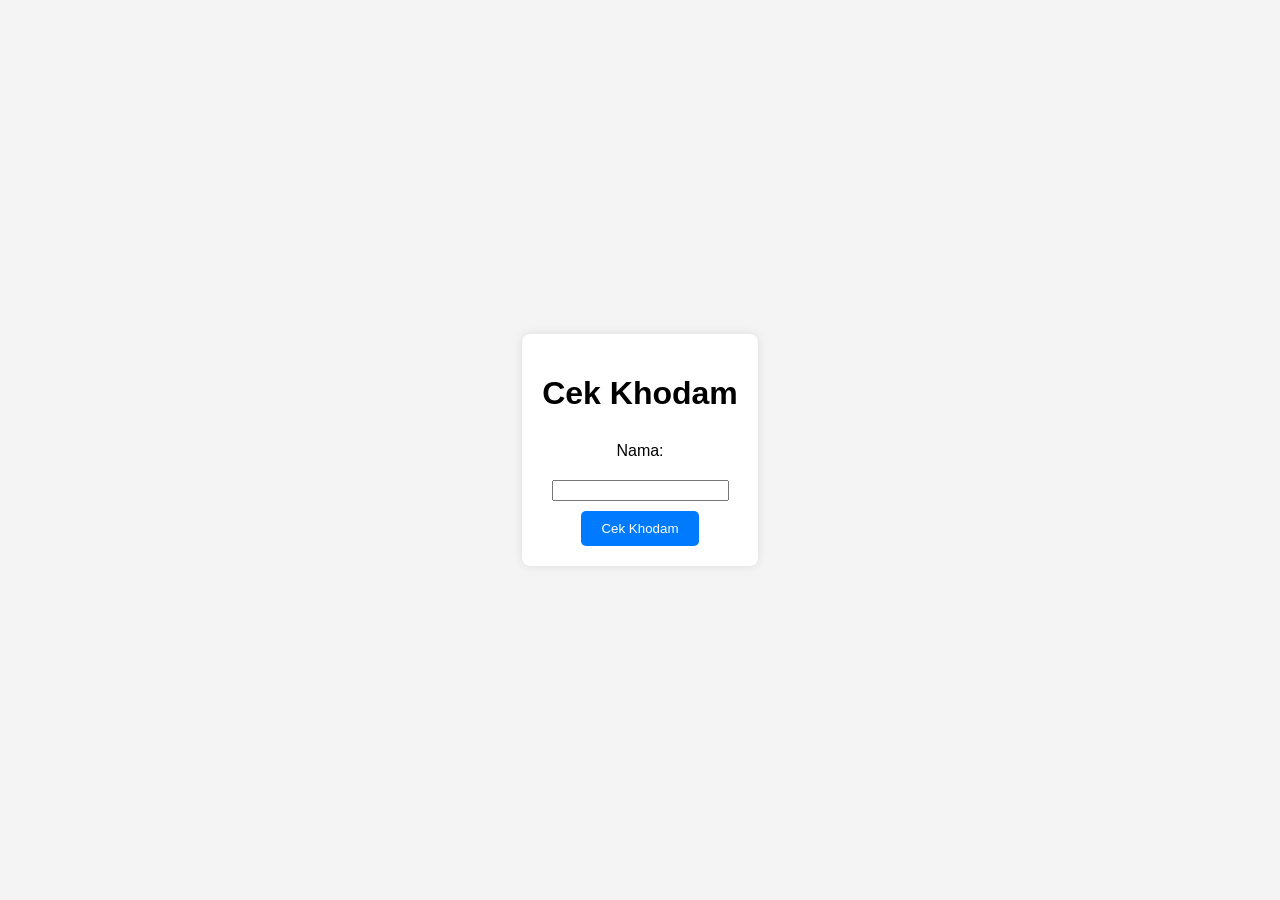
<file: index.html>
<!DOCTYPE html>
<html lang="en">
<head>
    <meta charset="UTF-8">
    <meta name="viewport" content="width=device-width, initial-scale=1.0">
    <title>Cek Khodam Lucu</title>
    <link rel="stylesheet" href="./css/style.css">
</head>
<body>
    <div class="container">
        <h1>Cek Khodam</h1>
        <form id="khodamForm">
            <label for="name">Nama:</label>
            <input type="text" id="name" name="name" required>
            <button type="submit">Cek Khodam</button>
        </form>
    </div>
    <script src="./js/script.js"></script>
</body>
</html>
</file>
<file: css/style.css>
body {
    font-family: Arial, sans-serif;
    background-color: #f4f4f4;
    display: flex;
    justify-content: center;
    align-items: center;
    height: 100vh;
    margin: 0;
}

.container {
    background-color: #fff;
    padding: 20px;
    border-radius: 8px;
    box-shadow: 0 0 10px rgba(0, 0, 0, 0.1);
    text-align: center;
}

h1 {
    margin-bottom: 20px;
}

form {
    display: flex;
    flex-direction: column;
    align-items: center;
}

label, input {
    margin: 10px 0;
}

button {
    padding: 10px 20px;
    background-color: #007BFF;
    color: #fff;
    border: none;
    border-radius: 5px;
    cursor: pointer;
}

button:hover {
    background-color: #0056b3;
}
</file>
